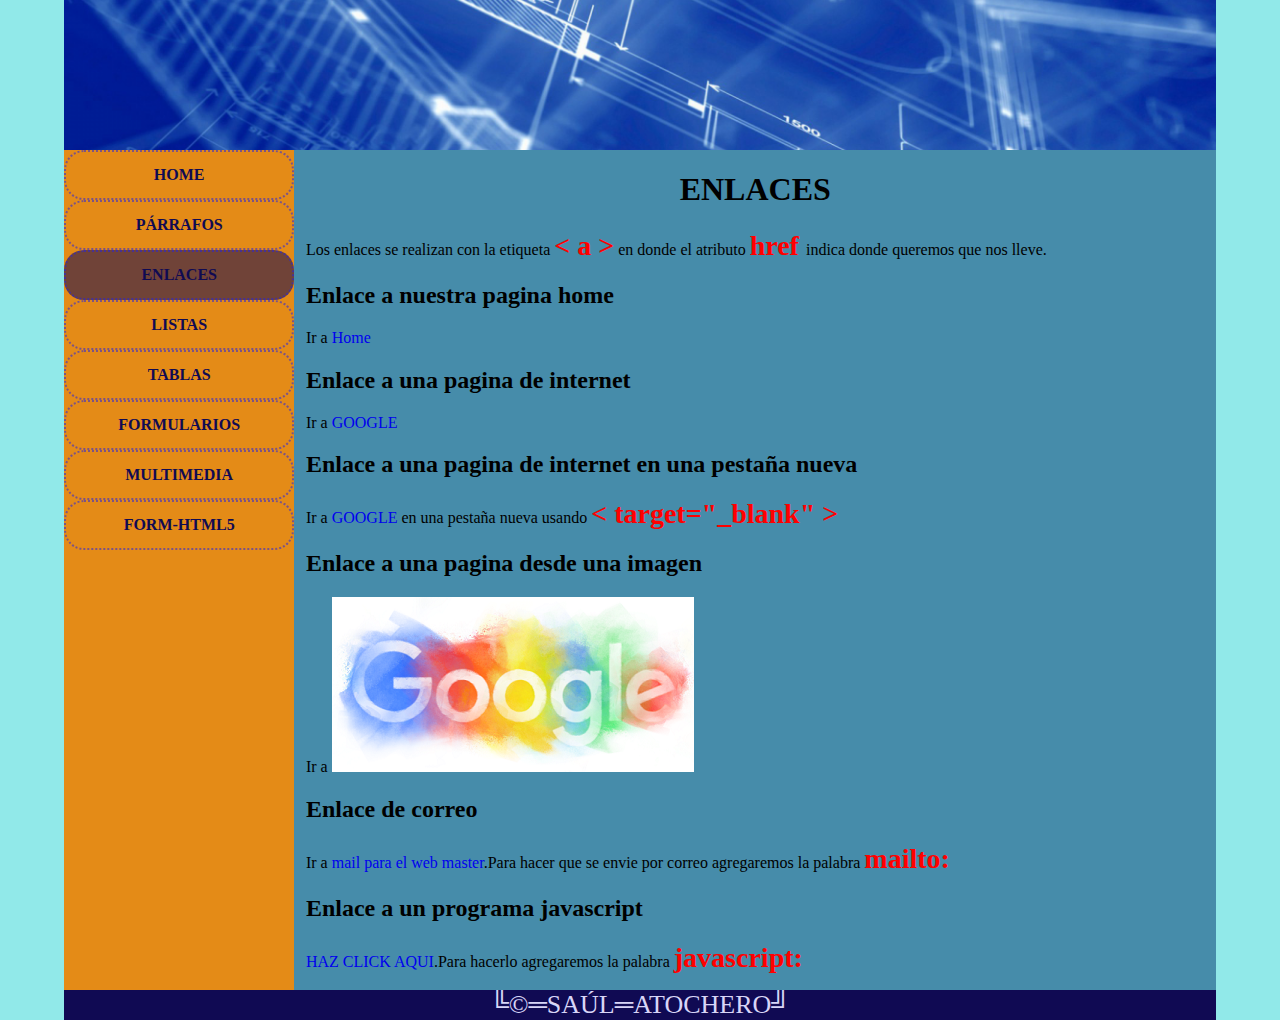
<file: enlaces.html>
<!DOCTYPE html>
<html lang="en">
<head>
    <meta charset="UTF-8">
    <meta http-equiv="X-UA-Compatible" content="IE=edge">
    <meta name="viewport" content="width=device-width, initial-scale=1.0">
    <title>Enlaces</title>
    <link rel="stylesheet" href="css/style.css">
    <link rel="shortcut icon" href="img/Enlaces.png">
</head>
<body>
    <div class="container">
        <header>
        </header>
        <div id="principal">
            <nav>
                <!-- ul>a*9>li  -->
                <ul>
                    <a href="index.html"><li>HOME</li></a>
                    <a href="parrafos.html"><li>PÁRRAFOS</li></a>
                    <a href="enlaces.html"><li id="seleccionado">ENLACES</li></a>
                    <a href="listas.html"><li>LISTAS</li></a>
                    <a href="tablas.html"><li>TABLAS</li></a>
                    <a href="formularios.html"><li>FORMULARIOS</li></a>
                    <a href="multimedia.html"><li>MULTIMEDIA</li></a>
                    <a href="formhtml5.html"><li>FORM-HTML5</li></a>
                </ul>
            </nav>
            <div id="content">
                <div id="Enlaces">
                    <h1 class="txt-center">ENLACES</h1>
                    <p>Los enlaces se realizan con la etiqueta <span class="tag">&lt; a &gt;</span> en donde el atributo <span class="tag"> href </span> indica donde queremos que nos lleve.</p>
                    <h2>Enlace a nuestra pagina home</h2>
                    <p>Ir a <a href="index.html">Home</a></p>

                    <h2>Enlace a una pagina de internet</h2>
                    <p>Ir a <a href="https://www.google.es/">GOOGLE</a></p>

                    <h2>Enlace a una pagina de internet en una pestaña nueva</h2>
                    <p>Ir a <a  href="https://www.google.es/" target="_blank">GOOGLE</a> en una pestaña nueva usando <span class="tag">&lt; target="_blank" &gt;</span>  </p>

                    <h2>Enlace a una pagina desde una imagen</h2>
                    <p>Ir a <a  href="https://www.google.es/" target="_blank"><img src="img/logoGoogle.png" alt="" /></a> </p>

                    <h2>Enlace de correo</h2>
                    <p>Ir a <a href="mailto:master@ies-azarquiel.es">mail para el web master</a>.Para hacer que se envie por correo agregaremos la palabra <span class="tag"> mailto: </span> </p>
                    <h2>Enlace a un programa javascript</h2>
                    <p><a href="javascript:alert('Hola me llamo Saúl')">HAZ CLICK AQUI</a>.Para hacerlo agregaremos la palabra <span class="tag"> javascript: </span></p>

                </div>
            </div>
            <div class="cb"></div>
        </div>
        <footer>╚&copy;═SAÚL═ATOCHERO╝</footer>
    </div>
</body>
</html>
</file>
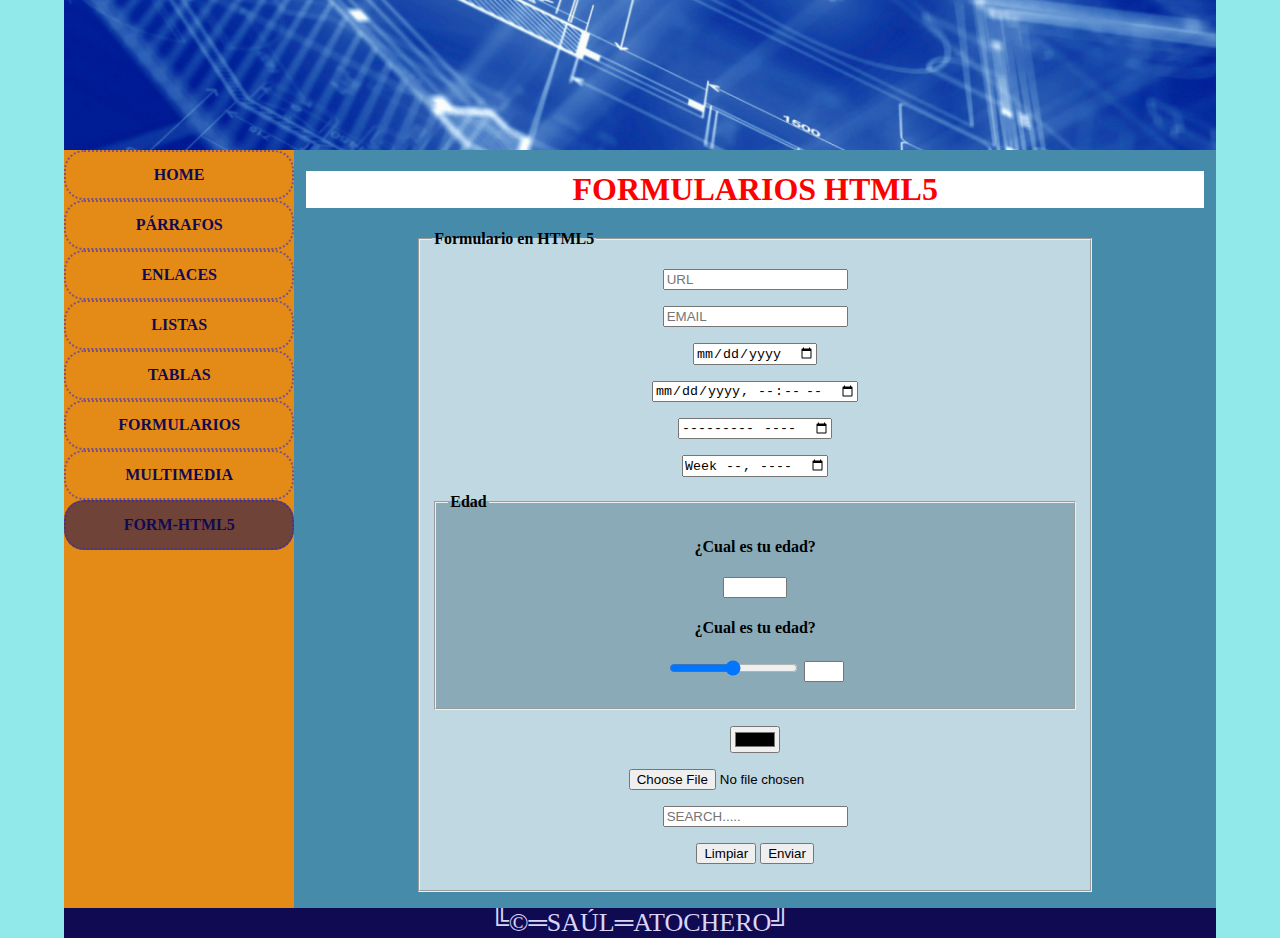
<file: formhtml5.html>
<!DOCTYPE html>
<html lang="en">
<head>
    <meta charset="UTF-8">
    <meta http-equiv="X-UA-Compatible" content="IE=edge">
    <meta name="viewport" content="width=device-width, initial-scale=1.0">
    <title>Form-Html5</title>
    <link rel="stylesheet" href="css/style.css">
    <link rel="shortcut icon" href="img/Formulario.jfif">
    <script>
        function updateTextInput(val) {
            document.getElementById('textRango').value = val;
        }
    </script>
</head>
<body>
    <div class="container">
        <header>
        </header>
        <div id="formhtml5">
            <nav>
                <!-- ul>a*9>li  -->
                <ul>
                    <a href="index.html"><li>HOME</li></a>
                    <a href="parrafos.html"><li>PÁRRAFOS</li></a>
                    <a href="enlaces.html"><li>ENLACES</li></a>
                    <a href="listas.html"><li>LISTAS</li></a>
                    <a href="tablas.html"><li>TABLAS</li></a>
                    <a href="formularios.html"><li>FORMULARIOS</li></a>
                    <a href="multimedia.html"><li>MULTIMEDIA</li></a>
                    <a href="formhtml5.html"><li id="seleccionado">FORM-HTML5</li></a>
                </ul>
            </nav>
            <div id="content">
                <div id="formhtml5">
                    <h1 class="txt-center">FORMULARIOS HTML5</h1>
                    <form action="pagina.php" method="post" enctype="multipart/form-data">
                        <fieldset class="fieldset">
                            <legend>
                                Formulario en HTML5
                            </legend>
                            <p><input type="url" name="url" id="" placeholder="URL"></p>
                            <p><input type="email" name="email" id="" placeholder="EMAIL"></p>
                            <p><input type="date" name="fecha" id=""></p>
                            <p><input type="datetime-local" name="fechaLocal" id=""></p>
                            <p><input type="month" name="mes" id=""></p>
                            <p><input type="week" name="semana" id=""></p>
                            <fieldset id="oscuro">
                                <legend>Edad</legend>
                                <h4>¿Cual es tu edad?</h4>
                            <p><input type="number" name="numero" id="" min="0" max="100" step="1"></p>
                            <h4>¿Cual es tu edad?</h4>
                            <p>
                                <input type="range" name="rango" id="" min="0" max="100" step="1" onchange="updateTextInput(this.value);">
                                <input type="text" id="textRango">
                                </p>
                            </fieldset>
                                <p><input type="color" name="color" id=""></p>
                                <p><input type="file" name="ficheros" id=""></p>
                                <p><input type="hidden" name="varOculta" value="kk"></p>
                                <p><input type="search" name="buscar" id="" placeholder="SEARCH....."></p>
                                <p><input type="reset" value="Limpiar"> <input type="submit" value="Enviar"></p>
                        </fieldset>
                    </form>
                    <p></p>
                </div>
            </div>
            <div class="cb"></div>
        </div>
        <footer>╚&copy;═SAÚL═ATOCHERO╝</footer>
    </div>
</body>
</html>
</file>
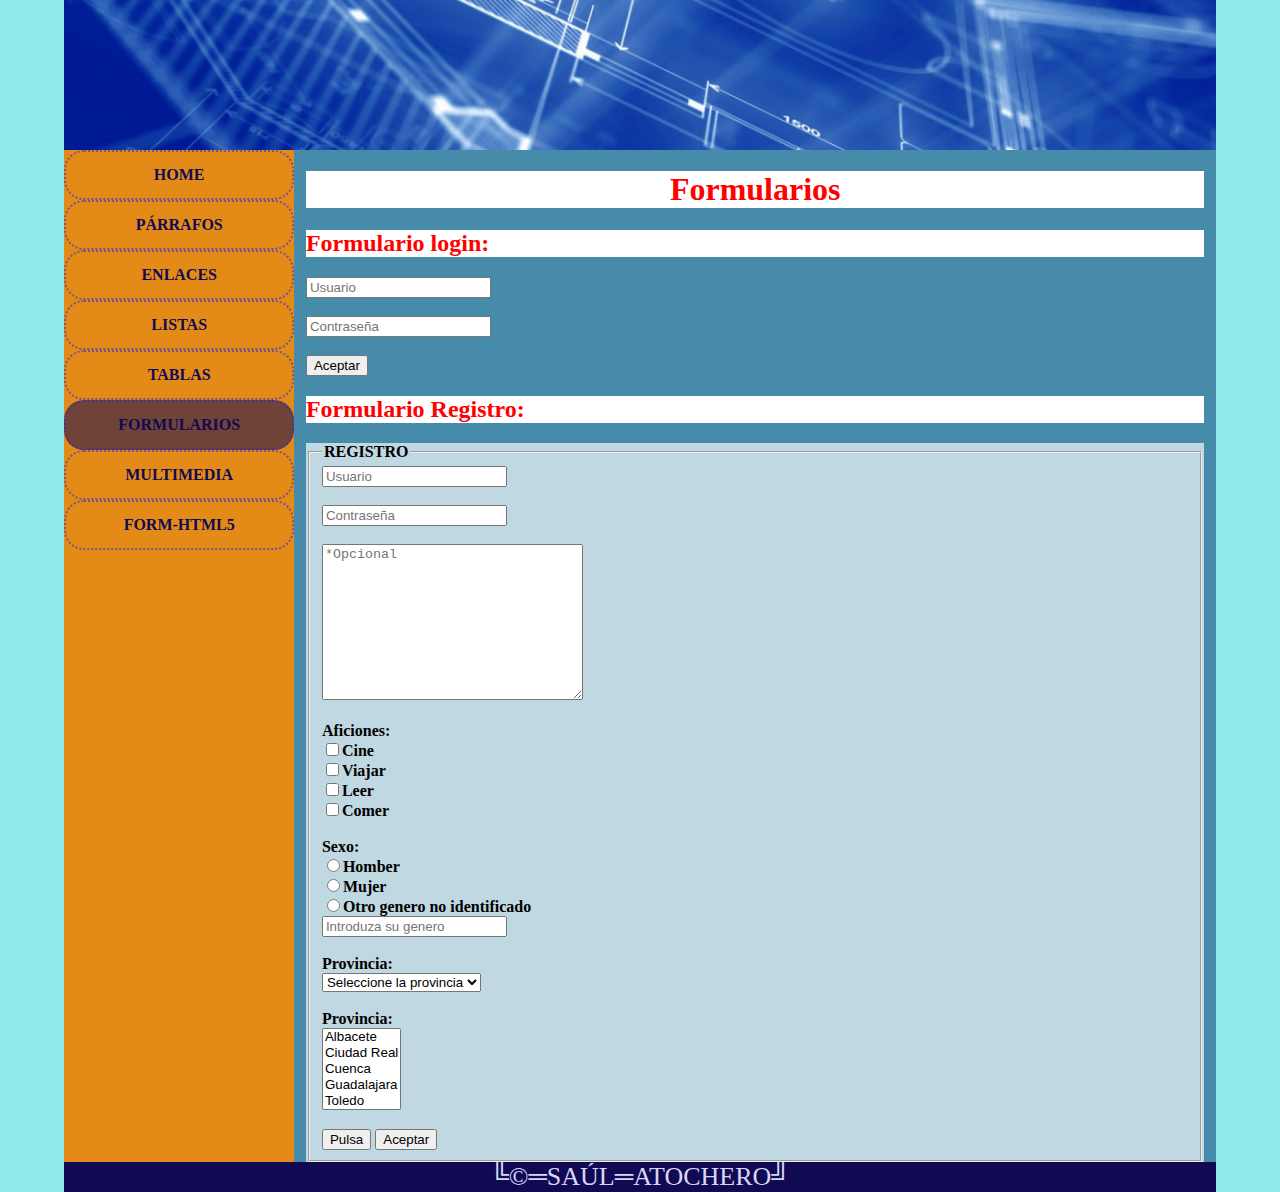
<file: formularios.html>
<!DOCTYPE html>
<html lang="en">
<head>
    <meta charset="UTF-8">
    <meta http-equiv="X-UA-Compatible" content="IE=edge">
    <meta name="viewport" content="width=device-width, initial-scale=1.0">
    <title>Formularios</title>
    <link rel="stylesheet" href="css/style.css">
    <link rel="shortcut icon" href="img/Formulario.jfif">
</head>
<body>
    <div class="container">
        <header>
        </header>
        <div id="Formularios">
            <nav>
                <!-- ul>a*9>li  -->
                <ul>
                    <a href="index.html"><li>HOME</li></a>
                    <a href="parrafos.html"><li>PÁRRAFOS</li></a>
                    <a href="enlaces.html"><li>ENLACES</li></a>
                    <a href="listas.html"><li>LISTAS</li></a>
                    <a href="tablas.html"><li>TABLAS</li></a>
                    <a href="formularios.html"><li id="seleccionado">FORMULARIOS</li></a>
                    <a href="multimedia.html"><li>MULTIMEDIA</li></a>
                    <a href="formhtml5.html"><li>FORM-HTML5</li></a>
                </ul>
            </nav>
            <div id="content">
                <div id="form">
                    <h1 class="txt-center">Formularios</h1>
                    <h2>Formulario login:</h2>
                    <form action="index.html" method="get">
                        <input type="text" name="user" id=""  placeholder="Usuario"/><br/><br/>
                        <input type="password" name="clave" id="" placeholder="Contraseña"><br/><br/>
                        <input type="submit" value="Aceptar"><br/>
                    </form>
                    <h2>Formulario Registro:</h2>
                    <form action="enlaces.html" method="get" class="registro">
                        <fieldset>
                            <legend>REGISTRO</legend>
                        <input type="text" name="user" id="" placeholder="Usuario"/><br/><br/>
                        <input type="password" name="clave" id="" placeholder="Contraseña"><br/><br/>
                        
                        <textarea name="opcional" id="" cols="30" rows="10" placeholder="*Opcional"></textarea> <br /> <br />
                        Aficiones:<br />
                        <input type="checkbox" name="aficiones" id="" value="cine" >Cine<br />
                        <input type="checkbox" name="aficiones" id="" value="viajar">Viajar<br />
                        <input type="checkbox" name="aficiones" id="" value="leer" >Leer<br />
                        <input type="checkbox" name="aficiones" id="" value="comer">Comer<br />
                        <br/>
                        Sexo:<br />
                        <input type="radio" name="sexo" id="" value="hombre" >Homber<br />
                        <input type="radio" name="sexo" id="" value="mujer">Mujer<br />
                        <input type="radio" name="sexo" id="" value="otro">Otro genero no identificado<br />
                        <input type="text" name="sexo" id=""  placeholder="Introduza su genero">
                        <br/><br/>
                        Provincia:<br />
                        <select name="provincia" id="">
                            <option value="0" disabled selected>Seleccione la provincia</option>
                            <option value="1">Albacete</option>
                            <option value="2">Ciudad Real</option>
                            <option value="3">Cuenca</option>
                            <option value="4">Guadalajara</option>
                            <option value="5">Toledo</option>
                        </select>
                        <br /> <br /> 
                        Provincia:<br />
                        <select name="provincia" id="" multiple size="5">
                            <option value="3">Albacete</option>
                            <option value="2">Ciudad Real</option>
                            <option value="1">Cuenca</option>
                            <option value="4">Guadalajara</option>
                            <option value="5">Toledo</option>
                        </select>
                        <br/><br/>
                        <input type="button" value="Pulsa" onclick="alert('hola')">
                        <input type="submit" value="Aceptar"><br/>
                        
                    </fieldset>
                    </form>
                </div>
            </div>
            <div class="cb"></div>
        </div>
        <footer>╚&copy;═SAÚL═ATOCHERO╝</footer>
    </div>
</body>
</html>
</file>
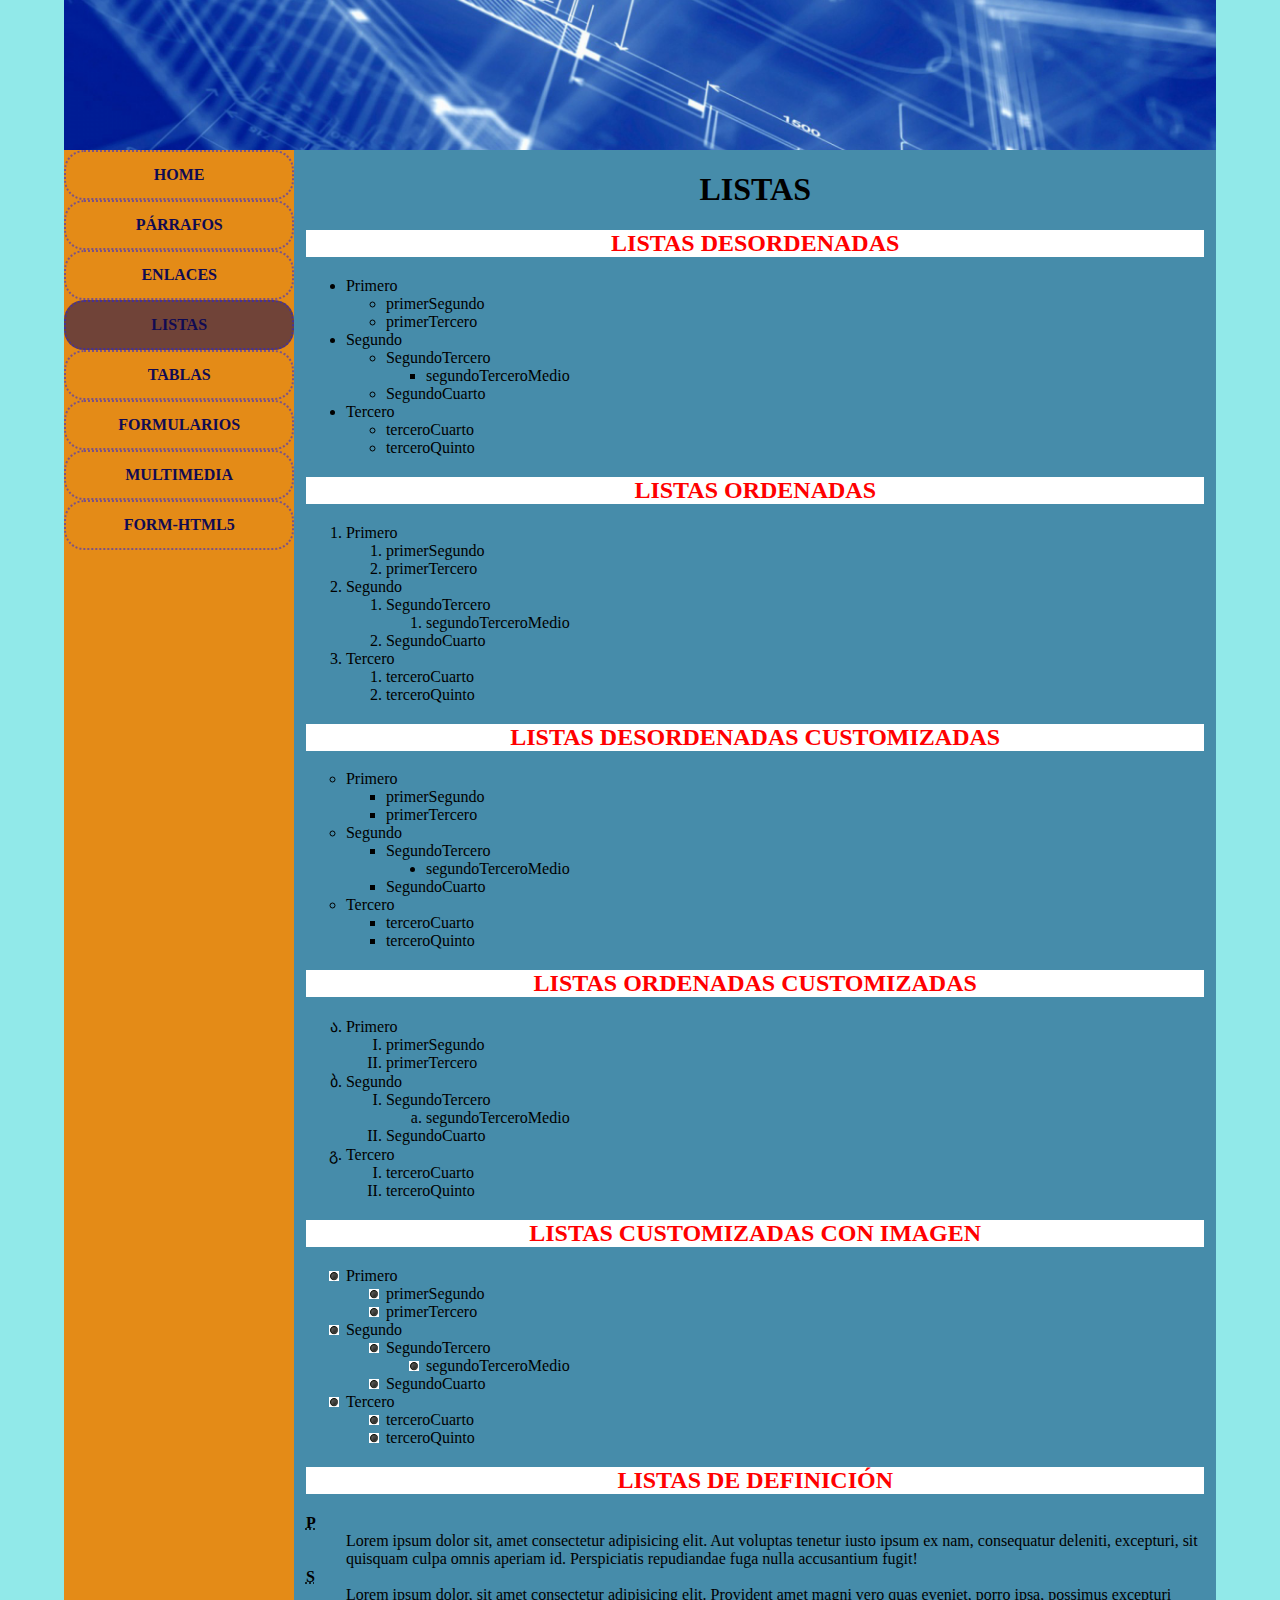
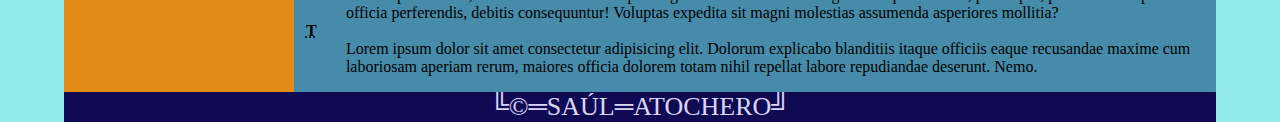
<file: listas.html>
<!DOCTYPE html>
<html lang="en">
<head>
    <meta charset="UTF-8">
    <meta http-equiv="X-UA-Compatible" content="IE=edge">
    <meta name="viewport" content="width=device-width, initial-scale=1.0">
    <title>Listas</title>
    <link rel="stylesheet" href="css/style.css">
    <link rel="shortcut icon" href="img/Lista.png">
</head>
<body>
    <div class="container">
        <header>
        </header>
        <div id="principal">
            <nav>
                <!-- ul>a*9>li  -->
                <ul>
                    <a href="index.html"><li>HOME</li></a>
                    <a href="parrafos.html"><li>PÁRRAFOS</li></a>
                    <a href="enlaces.html"><li>ENLACES</li></a>
                    <a href="listas.html"><li id="seleccionado">LISTAS</li></a>
                    <a href="tablas.html"><li>TABLAS</li></a>
                    <a href="formularios.html"><li>FORMULARIOS</li></a>
                    <a href="multimedia.html"><li>MULTIMEDIA</li></a>
                    <a href="formhtml5.html"><li>FORM-HTML5</li></a>
                </ul>
            </nav>
            <div id="content">
                <div id="listas">
                    <h1 class="txt-center">LISTAS</h1>
                    <h2 class="txt-center">LISTAS DESORDENADAS</h2>
                    <ul>
                        <li>Primero</li>
                            <ul>
                                <li>primerSegundo</li>
                                <li>primerTercero</li>
                            </ul>
                        <li>Segundo</li>
                        <ul>
                            <li>SegundoTercero</li>
                                <ul><li>segundoTerceroMedio</li></ul>
                            <li>SegundoCuarto</li>
                        </ul>
                        <li>Tercero</li>
                        <ul>
                            <li>terceroCuarto</li>
                            <li>terceroQuinto </li>
                        </ul>
                    </ul>
                
                    <h2 class="txt-center">LISTAS ORDENADAS</h2>
                    <ol>
                        <li>Primero</li>
                            <ol>
                                <li>primerSegundo</li>
                                <li>primerTercero</li>
                            </ol>
                        <li>Segundo</li>
                        <ol>
                            <li>SegundoTercero</li>
                                <ol><li>segundoTerceroMedio</li></ol>
                            <li>SegundoCuarto</li>
                        </ol>
                        <li>Tercero</li>
                        <ol>
                            <li>terceroCuarto</li>
                            <li>terceroQuinto </li>
                        </ol>
                    </ol>

                    <h2 class="txt-center">LISTAS DESORDENADAS CUSTOMIZADAS</h2>
                    <ul class="desordenadasC">
                        <li>Primero</li>
                            <ul>
                                <li>primerSegundo</li>
                                <li>primerTercero</li>
                            </ul>
                        <li>Segundo</li>
                        <ul>
                            <li>SegundoTercero</li>
                                <ul><li>segundoTerceroMedio</li></ul>
                            <li>SegundoCuarto</li>
                        </ul>
                        <li>Tercero</li>
                        <ul>
                            <li>terceroCuarto</li>
                            <li>terceroQuinto </li>
                        </ul>
                    </ul>

                    <h2 class="txt-center">LISTAS ORDENADAS CUSTOMIZADAS</h2>
                    <ol class="ordenadasC">
                        <li>Primero</li>
                            <ol>
                                <li>primerSegundo</li>
                                <li>primerTercero</li>
                            </ol>
                        <li>Segundo</li>
                        <ol>
                            <li>SegundoTercero</li>
                                <ul><li>segundoTerceroMedio</li></ul>
                            <li>SegundoCuarto</li>
                        </ol>
                        <li>Tercero</li>
                        <ol>
                            <li>terceroCuarto</li>
                            <li>terceroQuinto </li>
                        </ol>
                    </ol>
                    <h2 class="txt-center">LISTAS CUSTOMIZADAS CON IMAGEN</h2>
                    <ul class="CI">
                        <li>Primero</li>
                            <ul>
                                <li>primerSegundo</li>
                                <li>primerTercero</li>
                            </ul>
                        <li>Segundo</li>
                        <ul>
                            <li>SegundoTercero</li>
                                <ul><li>segundoTerceroMedio</li></ul>
                            <li>SegundoCuarto</li>
                        </ul>
                        <li>Tercero</li>
                        <ul>
                            <li>terceroCuarto</li>
                            <li>terceroQuinto </li>
                        </ul>
                    </ul>
                    <h2 class="txt-center">LISTAS DE DEFINICIÓN</h2>
                    <dl class="dl">
                        <dt><abbr title="Primero">P</abbr></dt>
                        <dd>Lorem ipsum dolor sit, amet consectetur adipisicing elit. Aut voluptas tenetur iusto ipsum ex nam, consequatur deleniti, excepturi, sit quisquam culpa omnis aperiam id. Perspiciatis repudiandae fuga nulla accusantium fugit!</dd>
                        <dt><abbr title="Segundo">S</abbr></dt>
                        <dd>Lorem ipsum dolor, sit amet consectetur adipisicing elit. Provident amet magni vero quas eveniet, porro ipsa, possimus excepturi officia perferendis, debitis consequuntur! Voluptas expedita sit magni molestias assumenda asperiores mollitia?</dd>
                        <dt><abbr title="Tercero">T</abbr></dt>
                        <dd>Lorem ipsum dolor sit amet consectetur adipisicing elit. Dolorum explicabo blanditiis itaque officiis eaque recusandae maxime cum laboriosam aperiam rerum, maiores officia dolorem totam nihil repellat labore repudiandae deserunt. Nemo.</dd>
                    </dl>



                </div>
            </div>
            <div class="cb"></div>
        </div>
        <footer>╚&copy;═SAÚL═ATOCHERO╝</footer>
    </div>
</body>
</html>
</file>
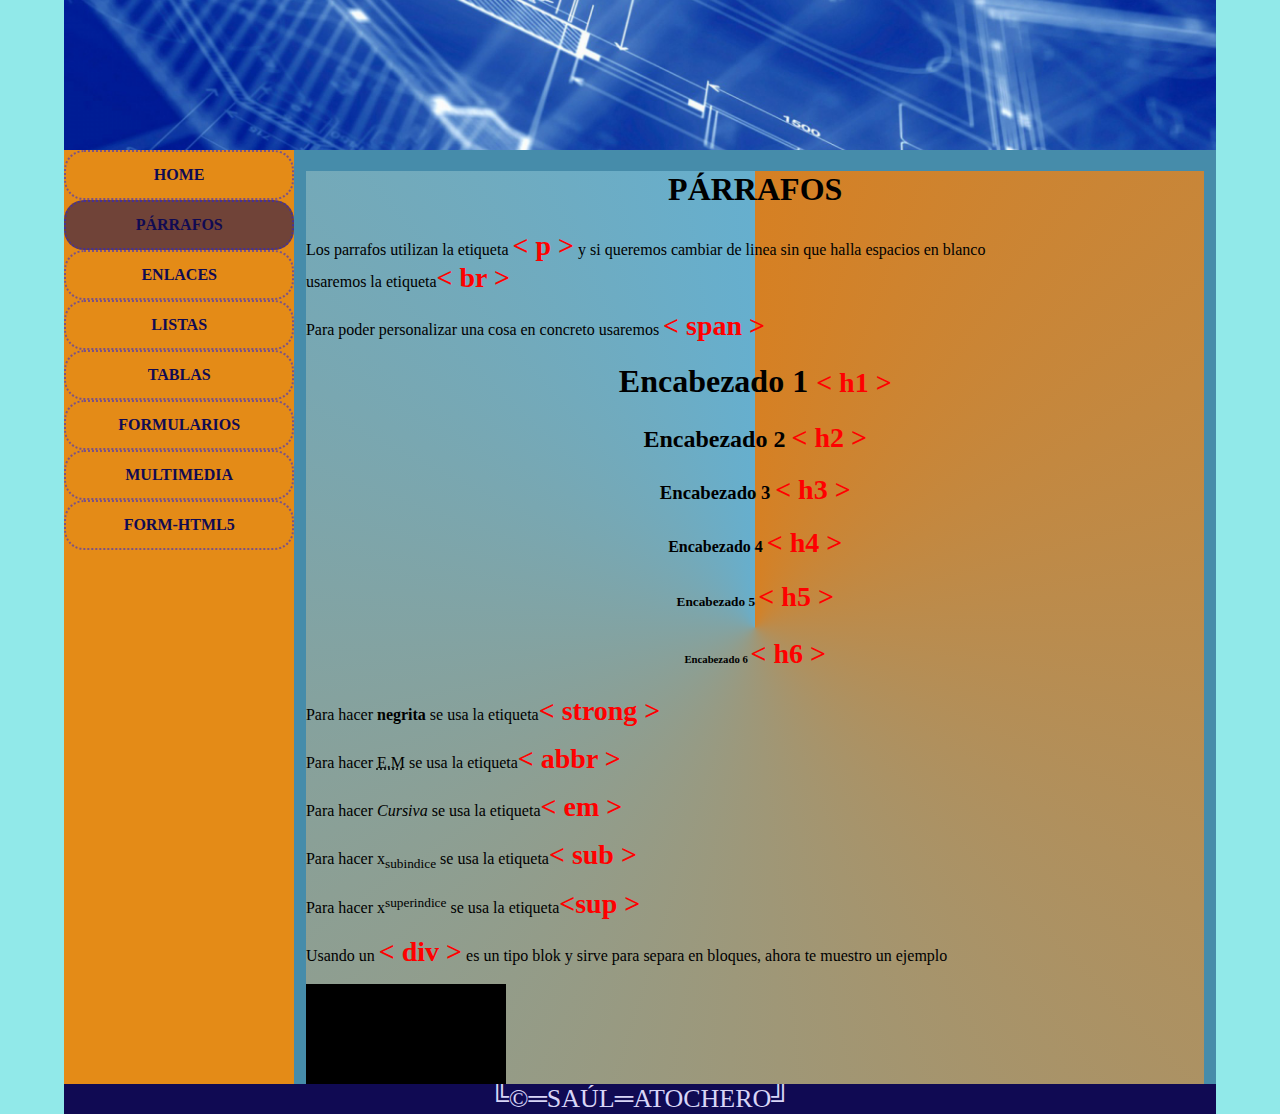
<file: parrafos.html>
<!DOCTYPE html>
<html lang="en">
<head>
    <meta charset="UTF-8">
    <meta http-equiv="X-UA-Compatible" content="IE=edge">
    <meta name="viewport" content="width=device-width, initial-scale=1.0">
    <title>Parrafos</title>
    <link rel="stylesheet" href="css/style.css">
    <link rel="shortcut icon" href="img/Parrafo.png">
</head>
<body>
    <div class="container">
        <header>
        </header>
        <div id="principal">
            <nav>
                <!-- ul>a*9>li  -->
                <ul>
                    <a href="index.html"><li>HOME</li></a>
                    <a href="parrafos.html"><li id="seleccionado">PÁRRAFOS</li></a>
                    <a href="enlaces.html"><li>ENLACES</li></a>
                    <a href="listas.html"><li>LISTAS</li></a>
                    <a href="tablas.html"><li>TABLAS</li></a>
                    <a href="formularios.html"><li>FORMULARIOS</li></a>
                    <a href="multimedia.html"><li>MULTIMEDIA</li></a>
                    <a href="formhtml5.html"><li>FORM-HTML5</li></a>
                </ul>
            </nav>
            <div id="content">
                <div id="parrafos">
             <h1 class="txt-center">PÁRRAFOS</h1>
             <p>Los parrafos utilizan la etiqueta <span class="tag">&lt; p &gt;</span> y si queremos cambiar de linea sin que halla espacios en blanco
            <br>
        usaremos la etiqueta<span class="tag">&lt; br &gt;</span></p>
        <p>Para poder personalizar una cosa en concreto usaremos <span class="tag">&lt; span &gt;</span></p>
               <!-- <span class="tag">&lt;  &gt;</span>-->
             <h1 class="txt-center">Encabezado 1 <span class="tag">&lt; h1 &gt;</span></h1>
             <h2 class="txt-center">Encabezado 2 <span class="tag">&lt; h2 &gt;</span></h2>
             <h3 class="txt-center">Encabezado 3 <span class="tag">&lt; h3 &gt;</span></h3>
                    <h4 class="txt-center">Encabezado 4 <span class="tag">&lt; h4 &gt;</span></h4>
<h5 class="txt-center">Encabezado 5 <span class="tag">&lt; h5 &gt;</span></h5>
                <h6 class="txt-center">Encabezado 6 <span class="tag">&lt; h6 &gt;</span></h6>
                <p>Para hacer <strong> negrita</strong> se usa la etiqueta<span class="tag">&lt; strong &gt;</span> </p>
                <p>Para hacer <abbr title="Esterno Mastoideo">E.M</abbr> se usa la etiqueta<span class="tag">&lt; abbr &gt;</span> </p>
                <p>Para hacer <em>Cursiva</em> se usa la etiqueta<span class="tag">&lt; em &gt;</span> </p>
                <p>Para hacer x<sub>subindice</sub> se usa la etiqueta<span class="tag">&lt; sub &gt;</span> </p>
                <p>Para hacer x<sup>superindice</sup> se usa la etiqueta<span class="tag">&lt;sup  &gt;</span> </p>
              <p>Usando un <span class="tag">&lt; div &gt;</span> es un tipo blok y sirve para separa en bloques, ahora te muestro un ejemplo</p>
              <div id="ejemplodiv"></div>
                </div>
            </div>
            <div class="cb"></div>
        </div>
        <footer>╚&copy;═SAÚL═ATOCHERO╝</footer>
    </div>
</body>
</html>
</file>
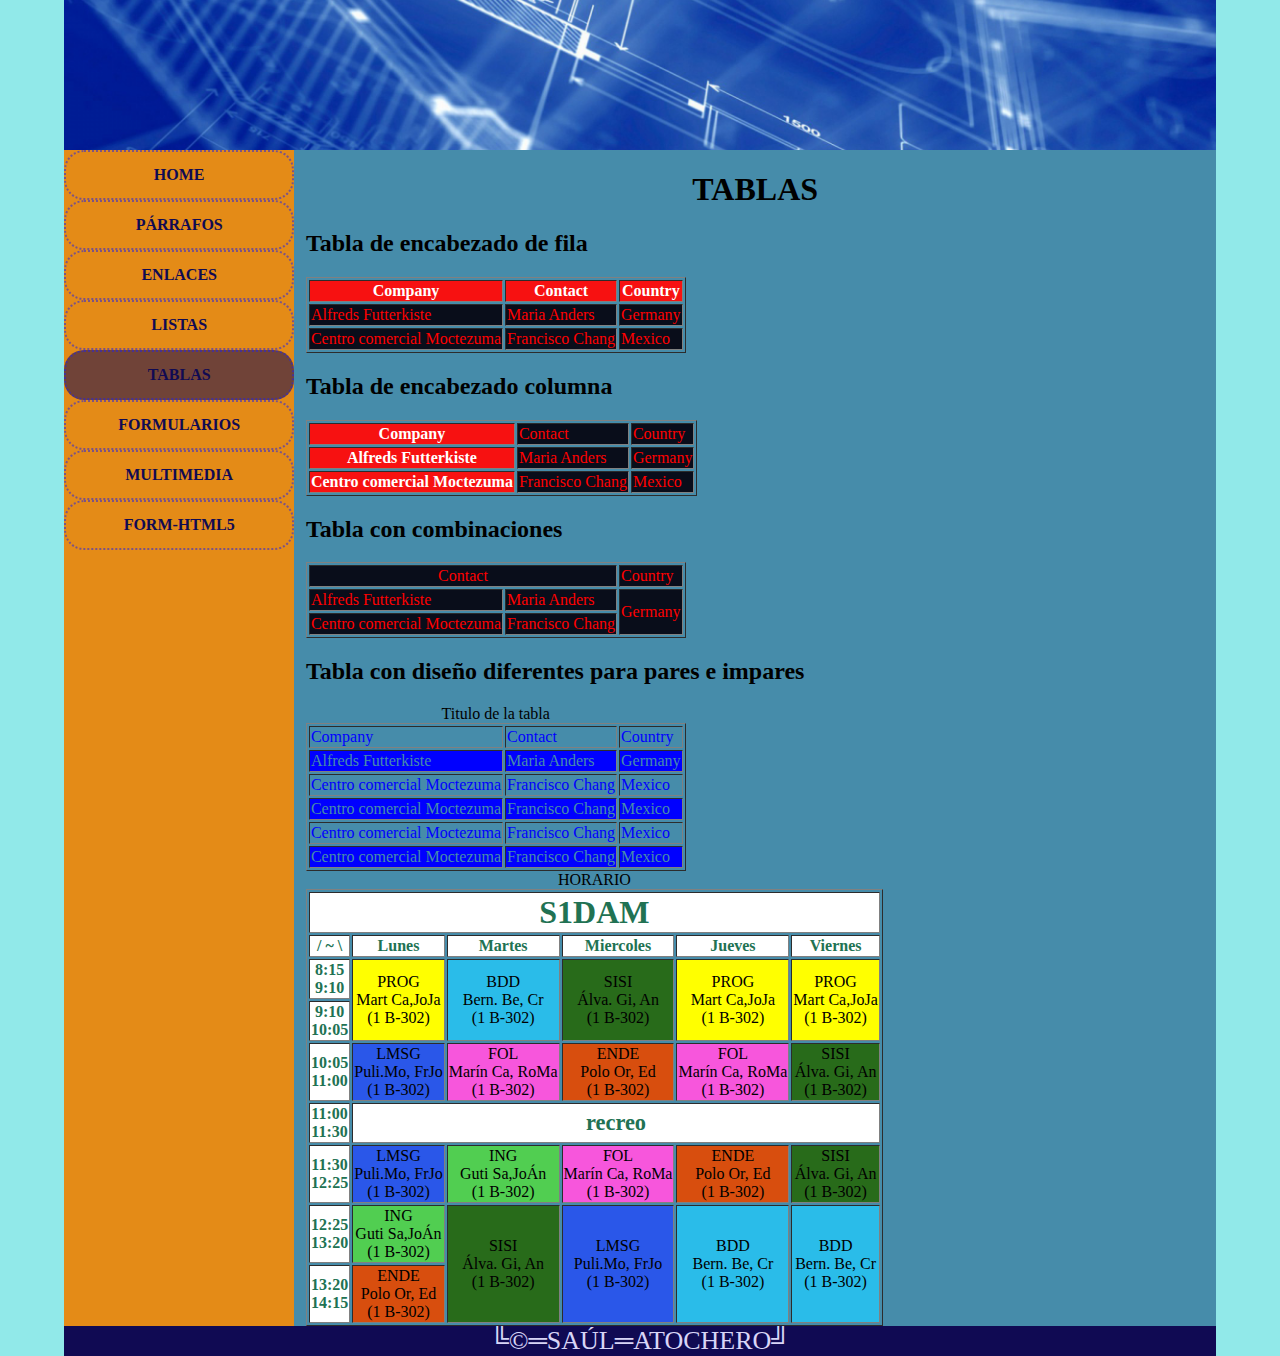
<file: tablas.html>
<!DOCTYPE html>
<html lang="en">

<head>
    <meta charset="UTF-8">
    <meta http-equiv="X-UA-Compatible" content="IE=edge">
    <meta name="viewport" content="width=device-width, initial-scale=1.0">
    <title>Tablas</title>
    <link rel="stylesheet" href="css/style.css">
    <link rel="shortcut icon" href="img/Tablas.png">
</head>

<body>
    <div class="container">
        <header>
        </header>
        <div id="tablas">
            <nav>
                <!-- ul>a*9>li  -->
                <ul>
                    <a href="index.html">
                        <li>HOME</li>
                    </a>
                    <a href="parrafos.html">
                        <li>PÁRRAFOS</li>
                    </a>
                    <a href="enlaces.html">
                        <li>ENLACES</li>
                    </a>
                    <a href="listas.html">
                        <li>LISTAS</li>
                    </a>
                    <a href="tablas.html">
                        <li id="seleccionado">TABLAS</li>
                    </a>
                    <a href="formularios.html">
                        <li>FORMULARIOS</li>
                    </a>
                    <a href="multimedia.html">
                        <li>MULTIMEDIA</li>
                    </a>
                    <a href="formhtml5.html">
                        <li>FORM-HTML5</li>
                    </a>
                </ul>
            </nav>
            <div id="content">
                <div id="tablas">
                    <h1 class="txt-center">TABLAS</h1>
                    <h2>Tabla de encabezado de fila</h2>
                    <table border="1" class="colorido">
                        <tr class="encabezado">
                            <th>Company</th>
                            <th>Contact</th>
                            <th>Country</th>
                        </tr>
                        <tr>
                            <td>Alfreds Futterkiste</td>
                            <td>Maria Anders</td>
                            <td>Germany</td>
                        </tr>
                        <tr>
                            <td>Centro comercial Moctezuma</td>
                            <td>Francisco Chang</td>
                            <td>Mexico</td>
                        </tr>
                    </table>

                    <h2>Tabla de encabezado columna</h2>
                    <table border="1" class="colorido">
                        <tr>
                            <th>Company</th>
                            <td>Contact</td>
                            <td>Country</td>
                        </tr>
                        <tr>
                            <th>Alfreds Futterkiste</th>
                            <td>Maria Anders</td>
                            <td>Germany</td>
                        </tr>
                        <tr>
                            <th>Centro comercial Moctezuma</th>
                            <td>Francisco Chang</td>
                            <td>Mexico</td>
                        </tr>
                    </table>
                    <h2>Tabla con combinaciones</h2>
                    <table border="1" class="colorido">
                        <tr>

                            <td colspan="2" class="txt-center">Contact</td>
                            <td>Country</td>
                        </tr>
                        <tr>
                            <td>Alfreds Futterkiste</td>
                            <td>Maria Anders</td>
                            <td rowspan="2" class="txt-center">Germany</td>
                        </tr>
                        <tr>
                            <td>Centro comercial Moctezuma</td>
                            <td>Francisco Chang</td>

                        </tr>
                    </table>
                    <h2>Tabla con diseño diferentes para pares e impares</h2>
                    <table border="1" class="ParImpar">
                        <caption>Titulo de la tabla</caption>
                        <tr>
                            <td>Company</td>
                            <td>Contact</td>
                            <td>Country</td>
                        </tr>
                        <tr>
                            <td>Alfreds Futterkiste</td>
                            <td>Maria Anders</td>
                            <td>Germany</td>
                        </tr>
                        <tr>
                            <td>Centro comercial Moctezuma</td>
                            <td>Francisco Chang</td>
                            <td>Mexico</td>
                        </tr>
                        </tr>
                        <tr>
                            <td>Centro comercial Moctezuma</td>
                            <td>Francisco Chang</td>
                            <td>Mexico</td>
                        </tr>
                        </tr>
                        <tr>
                            <td>Centro comercial Moctezuma</td>
                            <td>Francisco Chang</td>
                            <td>Mexico</td>
                        </tr>
                        </tr>
                        <tr>
                            <td>Centro comercial Moctezuma</td>
                            <td>Francisco Chang</td>
                            <td>Mexico</td>
                        </tr>
                    </table>


                  
                    <table border="1" class="txt-center">
                        <caption>HORARIO</caption>
                        <tr>
                            <td colspan="6" class="normal"><h1>S1DAM</h1></td>

                        </tr>
                        <tr>
                            <td class="normal">&#47;
                                &#126; &#92;</td>
                            <td class="normal">Lunes</td>
                            <td class="normal">Martes</td>
                            <td class="normal">Miercoles</td>
                            <td class="normal">Jueves</td>
                            <td class="normal">Viernes</td>
                        </tr>
                        <tr>
                            <td class="normal">8:15<br /> 9:10</td>
                            <td rowspan="2" class="prog">PROG <br /> Mart Ca,JoJa <br /> (1 B-302)</td>
                            <td rowspan="2" class="bdd">BDD <br /> Bern. Be, Cr <br /> (1 B-302)</td>
                            <td rowspan="2" class="sisi">SISI <br /> Álva. Gi, An <br /> (1 B-302) </td>
                            <td rowspan="2" class="prog">PROG <br /> Mart Ca,JoJa <br /> (1 B-302)</td>
                            <td rowspan="2" class="prog">PROG <br /> Mart Ca,JoJa <br /> (1 B-302)</td>
                        </tr>
                        <tr>
                            <td class="normal">9:10<br /> 10:05</td>
                        
                        
                        </tr>
                        
                        <tr>
                            <td class="normal">10:05<br /> 11:00</td>
                            <td class="lmsg">LMSG <br /> Puli.Mo, FrJo <br /> (1 B-302)</td>
                            <td class="fol">FOL <br /> Marín Ca, RoMa  <br />(1 B-302)    </td>
                            <td class="ende"> ENDE<br />Polo Or, Ed  <br /> (1 B-302)  </td>
                            <td class="fol">FOL <br /> Marín Ca, RoMa  <br />(1 B-302) </td>
                            <td class="sisi">SISI <br /> Álva. Gi, An <br /> (1 B-302) </td>
                        </tr>
                        <tr class="negrita">
                            <td class="normal">11:00 <br />11:30</td>
                            <td colspan="5" class="recreo">recreo</td>
                        </tr>
                        <tr>
                            <td class="normal">11:30<br /> 12:25   </td>
                            <td class="lmsg"> LMSG <br /> Puli.Mo, FrJo <br /> (1 B-302)</td>
                            <td class="ing">ING <br /> Guti Sa,JoÁn <br /> (1 B-302)</td>
                            <td class="fol">FOL <br /> Marín Ca, RoMa  <br />(1 B-302) </td>
                            <td class="ende"> ENDE<br />Polo Or, Ed  <br /> (1 B-302)  </td>
                            <td class="sisi">SISI <br /> Álva. Gi, An <br /> (1 B-302) </td>
                        </tr>
                        
                        <tr>
                            <td class="normal">12:25<br /> 13:20</td>
                            <td class="ing">ING <br /> Guti Sa,JoÁn <br /> (1 B-302)</td>
                            <td rowspan="2" class=" sisi">SISI <br /> Álva. Gi, An <br /> (1 B-302) </td>
                            <td rowspan="2" class="lmsg">LMSG <br /> Puli.Mo, FrJo <br /> (1 B-302)</td>
                            <td rowspan="2" class="bdd">BDD <br /> Bern. Be, Cr <br /> (1 B-302)</td>
                            <td rowspan="2" class="bdd">BDD <br /> Bern. Be, Cr <br /> (1 B-302)</td>
                        </tr>
                        <tr>
                            <td class="normal">13:20<br /> 14:15</td>
                            <td class="ende"> ENDE<br />Polo Or, Ed  <br /> (1 B-302)  </td>
                        </tr>
                    </table>
                </div>
            </div>
            <div class="cb"></div>
        </div>
        <footer>╚&copy;═SAÚL═ATOCHERO╝</footer>
    </div>
</body>

</html>
</file>
<file: css/style.css>
*{
  box-sizing: border-box;
}
body {
    padding: 0;
    margin: 0;
    background-color: rgb(145, 233, 233);
}
.container {
    width: 90%;
    margin: 0 auto;
    background-color: rgb(228, 139, 23);
}
header {
    background-image: url(../img/header.png);
    background-repeat: no-repeat;
    background-size: cover;
    height: 150px;
}
footer {
    background-color: rgb(16, 10, 83);
    color: rgb(216, 213, 247);
    text-align: center;
    font-size: 26px;
}
nav {
    width: 20%;
    float: left;
}
#content {
    background-color: #468caa;
    width: 80%;
    padding: 0 1%;
    float: right;
    position: relative;

    
}
.cb {
    clear: both;
}
nav ul {
    padding: 0;
    margin: 0;
    list-style-type: none;
}
nav ul li {
   text-align: center;
   color: rgb(16, 10, 83);
   font-weight: bold;
   padding: 14px 0;
   
   border-radius: 20px;
   border: dotted 2px rgba(35, 35, 231, 0.534);
}
nav ul li:hover {
    font-size: 150%;
    color:  rgb(255, 255, 255);
    background-color: rgba(16, 10, 83, 0.548);
    padding: 14px;
    border-radius: 20px;
    border: solid 4px rgb(255, 255, 255);
}
a {
    text-decoration: none;
}
#home {
    background: conic-gradient(#d68023, #66afce);
 
    text-align: center;
    padding-top: 40px;
}
#imagen {
    margin-left: -8%;
}




#parrafos{
    background: conic-gradient(#d68023, #66afce);
  
    position: relative;
 

}
.txt-center{
    text-align: center;
}
.tag{
    color: red;
    font-size: 28px;
    font-weight: bold;
}

#seleccionado{
    background-color: rgba(16, 10, 83, 0.548);
}
#ejemplodiv{
    background-color: black;
    width: 200px;
    height: 100px;
}
#listas h2 {
    color: red;
    background-color: white;
}
/*-----------------------------------------------*/
.desordenadasC li{
list-style-type: circle;
}
.desordenadasC ul li{
list-style-type: square;
}
.desordenadasC ul ul li{
list-style-type: disc;
}
/*-----------------------------------------------*/
.ordenadasC li{
    list-style-type: georgian;
    }
    .ordenadasC ol li{
    list-style-type: upper-roman;
    }
    .ordenadasC ol ul li{
    list-style-type: lower-latin;
    }
    /*-----------------------------------------------*/
    .CI{
        list-style-image: url(../img/Plato.png);
    }
    /*-----------------------------------------------*/
   
    .dl dt{
        font-weight: bold;
        font-family: Elephant;
    }
    .dl dt:hover{
        font-weight: bold;
        font-size: 70px;
        font-family: Felix Titling;
        background-color: rgb(228, 143, 32);
        text-align: center;
    }
        /*-----------------------------------------------*/
      /*---------------------------------------TABLAS--------------------------------------------------*/
      .colorido th{
        background-color:rgb(247, 17, 17);
        color:white;
      }
      .colorido td {
        background-color: rgb(9, 13, 26);
        color: red;
      }

      .ParImpar tr:nth-child(even){
        background-color: blue;
        color :#468caa;
      }
      .ParImpar tr:nth-child(odd){
        background-color: #468caa;
        color:blue;
      }

/*--------------------------------------------FIN TABLAS---------------------------------------------------*/
      .normal{
        background-color: white;
        color: rgb(33, 114, 83);
        font-weight: bold;
      }
      .normal h1 {
        padding: 0;
        margin: 0;
      }
      .prog{
        background-color: yellow;
      }
      .lmsg{
        background-color: rgb(42, 87, 233);
      }
      .ing{
        background-color: rgb(81, 206, 81);
      }
      .ende{
        background-color: rgb(216, 78, 14);
      }
      .bdd{
        background-color: rgb(42, 188, 233);
      }
      .fol{
        background-color: rgb(247, 86, 220);
      }
      .sisi{
        background-color: rgb(40, 107, 26);
      }
      .recreo{
        background-color: white;
        color: rgb(33, 114, 83);
        font-weight: bold;
        margin: 0 auto;
        font-size: 140%;
    
      }


      .registro{
        background-color: rgba(255, 255, 255, 0.658);
        font-weight: bold;
       
      }
      #form h1{
        background-color: white;
        color: red;
      }
      #form h2{
        background-color: white;
        color: red;
      }



      #multimedia {
        background-image:url(../img/multimedia.jpg);
        
      }
      #multimedia h1{
        background-color: rgba(255, 0, 0, 0.363);
        text-align: center;
        font-weight: bold;
        color: rgb(10, 14, 250);
      }
      audio{
        background-color: black;
        width: 100%;
      }

      #formhtml5 legend{
        color: rgb(0, 0, 0);
        font-weight: bold;
      }
      #formhtml5 p{
        text-align: center;
      }
      #formhtml5 h4{
        text-align: center;
      }
      #textRango{
        width: 40px;
        text-align: center;
      }
      #formhtml5 h1{
        background-color: white;
        color: red;
      }
      .fieldset{
        background-color: rgba(255, 255, 255, 0.658);
        margin: 0 auto;
        width: 75%;
      }
      #oscuro{
        background-color: rgba(109, 145, 161, 0.658);
      }
</file>
